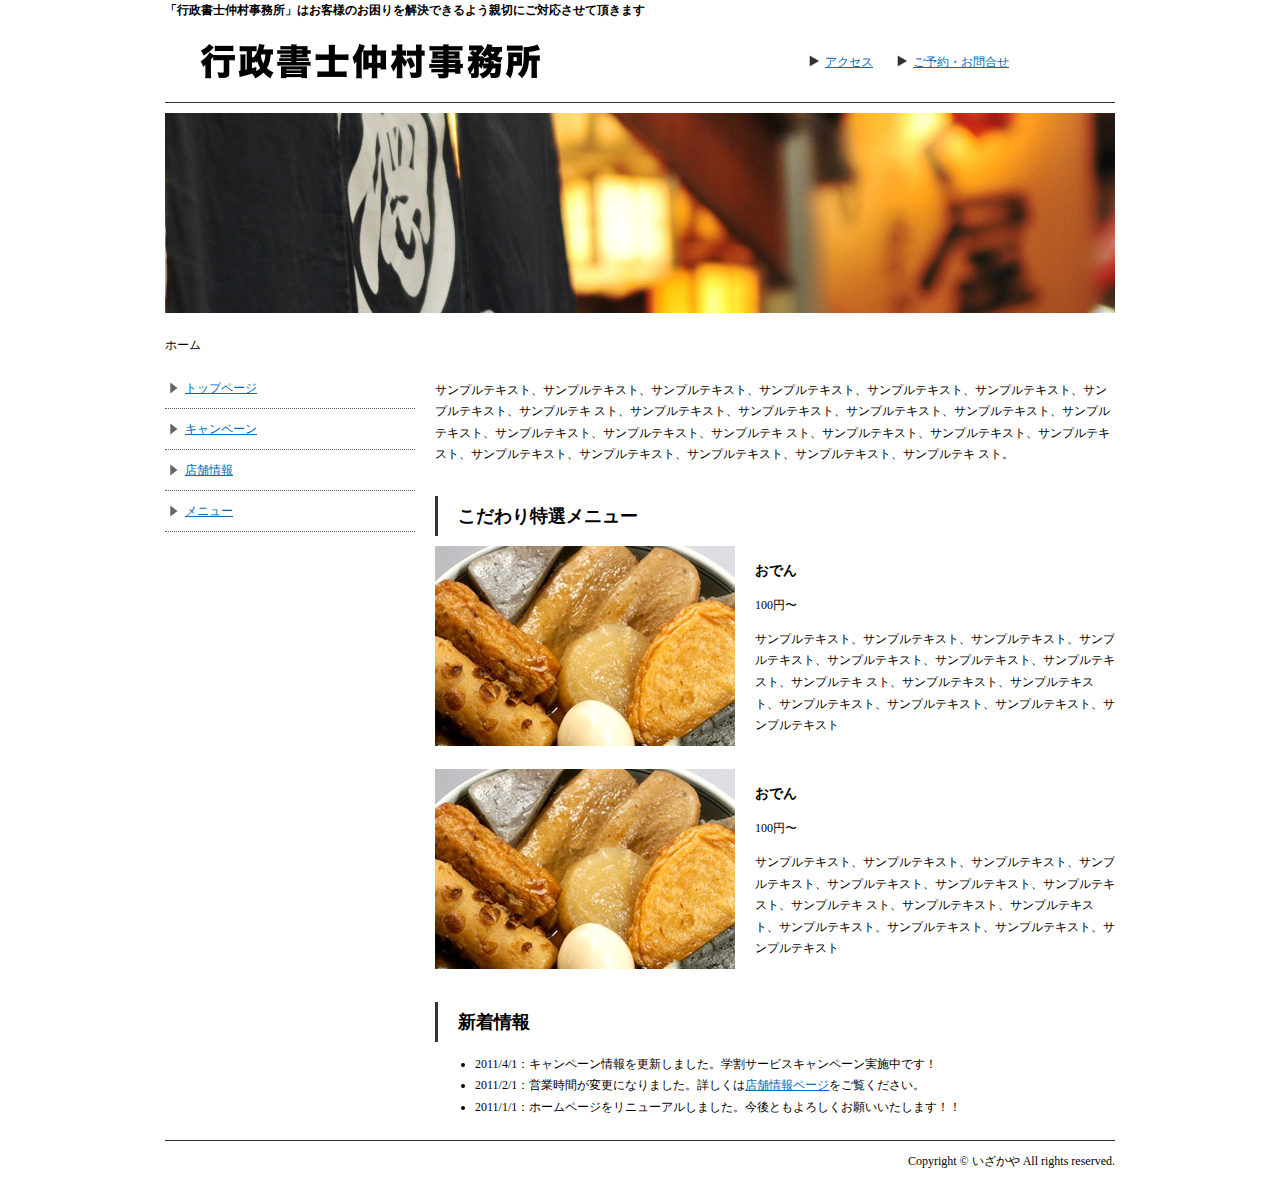
<file: index.html>
<!DOCTYPE html PUBLIC "-//W3C//DTD XHTML 1.0 Transitional//EN" "http://www.w3.org/TR/xhtml1/DTD/xhtml1-transitional.dtd">
<html xmlns="http://www.w3.org/1999/xhtml" xml:lang="ja" lang="ja"><head>
  
  <meta http-equiv="content-type" content="text/html;charset=utf-8" />
  <title>行政書士仲村事務所</title>

  
  
  <meta name="description" content="このページは、ホームページ作成ガイドで無料配布をしている、ホームページテンプレート001のサンプルページです。" />

  
  <meta name="keywords" content="ホームページ,無料,テンプレート" />

  
  <link rel="stylesheet" href="style.css" type="text/css" />

</head><body>
<div id="header">
<h1>「行政書士仲村事務所」はお客様のお困りを解決できるよう親切にご対応させて頂きます</h1>
<div id="page-title"><img src="images/rogo.png" alt="いざかや" height="60" width="430" /></div>
<ul id="submenu">
  <li><a href="shop.html#access">アクセス</a></li>
  <li><a href="inquiry.html">ご予約・お問合せ</a></li>
</ul>
</div>

<div id="content">
<div id="bil-img"><img src="images/bil_img_01.jpg" alt="サンプルイメージ" height="200" width="950" /></div>
<ul id="pan">
  <li>ホーム</li>
</ul>
<div id="main">
<p>サンプルテキスト、サンプルテキスト、サンプルテキスト、サンプルテキスト、サンプルテキスト、サンプルテキスト、サンプルテキスト、サンプルテキ
スト、サンプルテキスト、サンプルテキスト、サンプルテキスト、サンプルテキスト、サンプルテキスト、サンプルテキスト、サンプルテキスト、サンプルテキ
スト、サンプルテキスト、サンプルテキスト、サンプルテキスト、サンプルテキスト、サンプルテキスト、サンプルテキスト、サンプルテキスト、サンプルテキ
スト。
</p>
<h2>こだわり特選メニュー</h2>
<div class="index-menu"> <img src="images/menu_sample.jpg" height="200" width="300" />
<h3>おでん</h3>
100円〜
<p>サンプルテキスト、サンプルテキスト、サンプルテキスト、サンプルテキスト、サンプルテキスト、サンプルテキスト、サンプルテキスト、サンプルテキ
スト、サンプルテキスト、サンプルテキスト、サンプルテキスト、サンプルテキスト、サンプルテキスト、サンプルテキスト</p>
</div>
<div class="index-menu"> <img src="images/menu_sample.jpg" height="200" width="300" />
<h3>おでん</h3>
100円〜
<p>サンプルテキスト、サンプルテキスト、サンプルテキスト、サンプルテキスト、サンプルテキスト、サンプルテキスト、サンプルテキスト、サンプルテキ
スト、サンプルテキスト、サンプルテキスト、サンプルテキスト、サンプルテキスト、サンプルテキスト、サンプルテキスト</p>
</div>
<h2>新着情報</h2>
<ul>
  <li>2011/4/1：キャンペーン情報を更新しました。学割サービスキャンペーン実施中です！</li>
  <li>2011/2/1：営業時間が変更になりました。詳しくは<a href="shop.html">店舗情報ページ</a>をご覧ください。</li>
  <li>2011/1/1：ホームページをリニューアルしました。今後ともよろしくお願いいたします！！</li>
</ul>
</div>
<div id="sidemenu">
<ul class="menu">
  <li><a href="index.html">トップページ</a></li>
  <li><a href="campaign.html">キャンペーン</a></li>
  <li><a href="shop.html">店舗情報</a></li>
  <li><a href="menu.html">メニュー</a></li>
</ul>
</div>
</div>

<div id="footer"> Copyright © いざかや All rights reserved.</div>

</body></html>
</file>
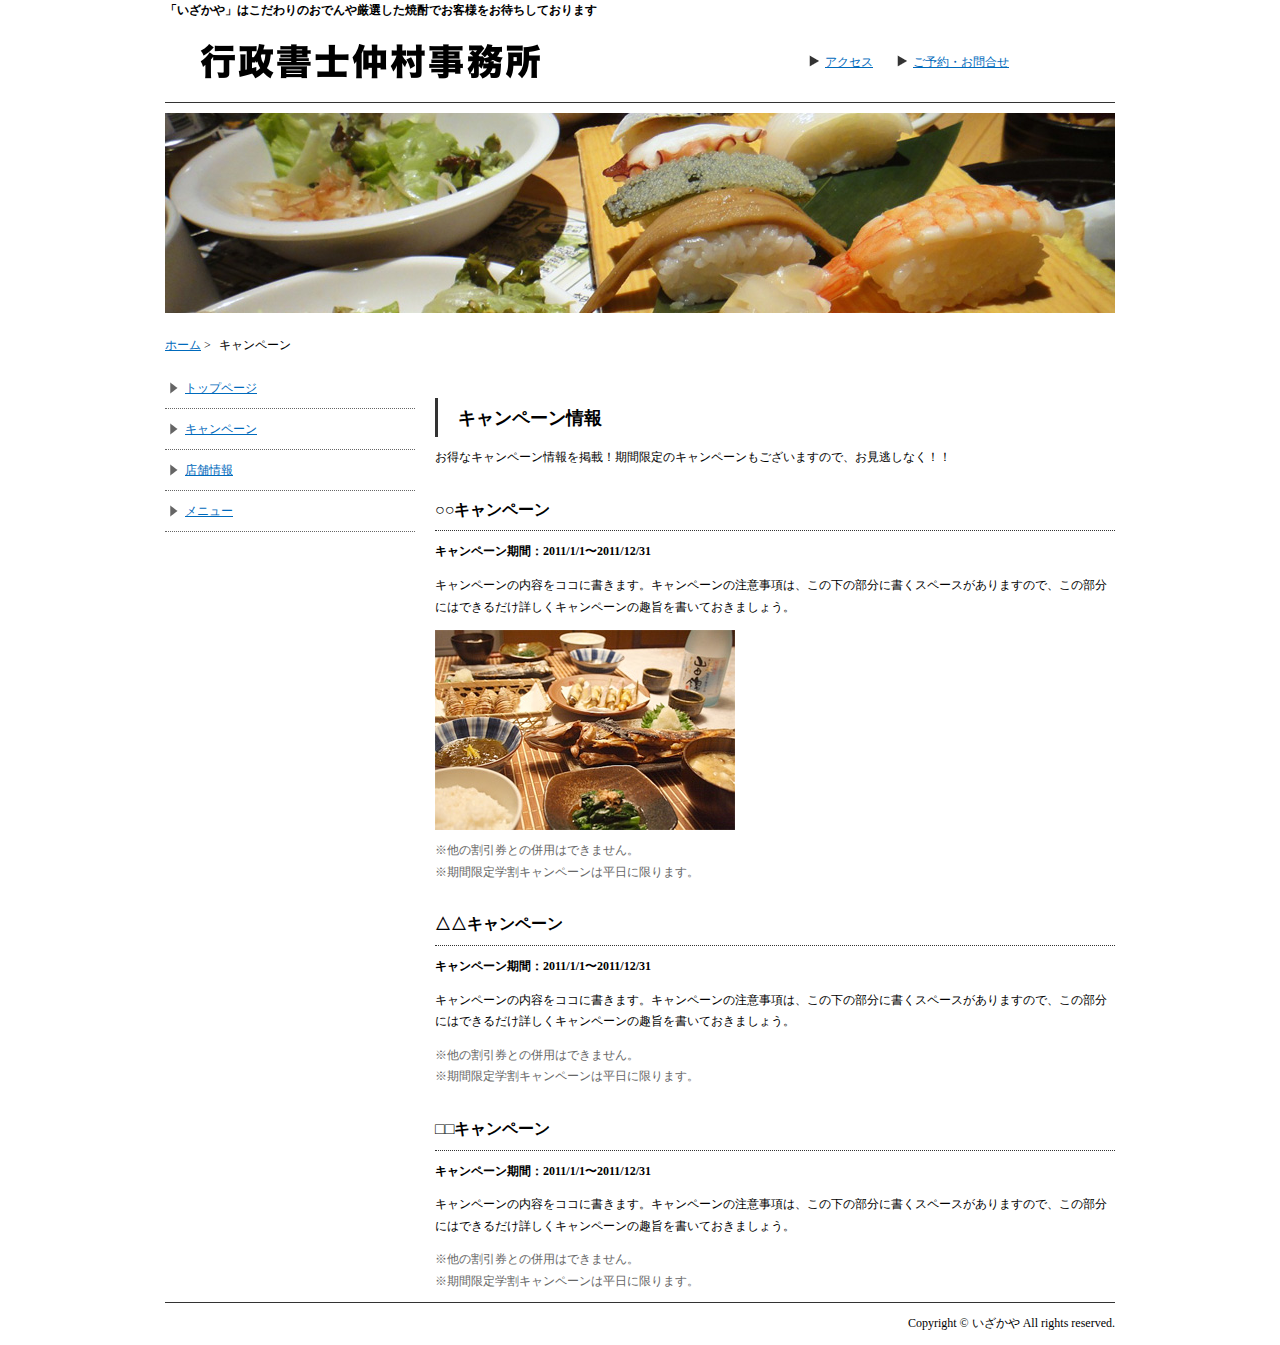
<file: campaign.html>
<!DOCTYPE html PUBLIC "-//W3C//DTD XHTML 1.0 Transitional//EN" "http://www.w3.org/TR/xhtml1/DTD/xhtml1-transitional.dtd">
<html xmlns="http://www.w3.org/1999/xhtml" xml:lang="ja" lang="ja"><head>
<meta http-equiv="content-type" content="text/html;charset=utf-8" />
<title>キャンペーン情報 | こだわりおでんの「いざかや」</title>
<meta name="description" content="このページは、ホームページ作成ガイドで無料配布をしている、ホームページテンプレート001のサンプルページです。" />
<meta name="keywords" content="ホームページ,無料,テンプレート" />
<link rel="stylesheet" href="style.css" type="text/css" />
</head>

<body class="campain">
<div id="header">
<h1>「いざかや」はこだわりのおでんや厳選した焼酎でお客様をお待ちしております</h1>
<div id="page-title"><a href="index.html"><img src="images/rogo.png" width="430" height="60" alt="いざかや"></a></div>

<ul id="submenu">
<li><a href="shop.html#access">アクセス</a></li>
<li><a href="inquiry.html">ご予約・お問合せ</a></li>
</ul>

</div>
<div id="content">

<div id="bil-img"><img src="images/bil_img_04.jpg" alt="サンプルイメージ" height="200" width="950" /></div>
<ul id="pan">
<li><a href="index.html">ホーム</a>&nbsp;&gt;&nbsp;</li>
<li>キャンペーン</li>
</ul>
<div id="main">
<h2>キャンペーン情報</h2>
お得なキャンペーン情報を掲載！期間限定のキャンペーンもございますので、お見逃しなく！！

<h3>○○キャンペーン</h3>
<div class="campaign-date">キャンペーン期間：2011/1/1〜2011/12/31</div>
<p>キャンペーンの内容をココに書きます。キャンペーンの注意事項は、この下の部分に書くスペースがありますので、この部分にはできるだけ詳しくキャンペーンの趣旨を書いておきましょう。</p>
<img src="images/menu_sample_2.jpg" width="300" height="200" />
<div class="campaign-description">
※他の割引券との併用はできません。<br />
※期間限定学割キャンペーンは平日に限ります。
</div>

<h3>△△キャンペーン</h3>
<div class="campaign-date">キャンペーン期間：2011/1/1〜2011/12/31</div>
<p>キャンペーンの内容をココに書きます。キャンペーンの注意事項は、この下の部分に書くスペースがありますので、この部分にはできるだけ詳しくキャンペーンの趣旨を書いておきましょう。</p>
<div class="campaign-description">
※他の割引券との併用はできません。<br />
※期間限定学割キャンペーンは平日に限ります。
</div>

<h3>□□キャンペーン</h3>
<div class="campaign-date">キャンペーン期間：2011/1/1〜2011/12/31</div>
<p>キャンペーンの内容をココに書きます。キャンペーンの注意事項は、この下の部分に書くスペースがありますので、この部分にはできるだけ詳しくキャンペーンの趣旨を書いておきましょう。</p>
<div class="campaign-description">
※他の割引券との併用はできません。<br />
※期間限定学割キャンペーンは平日に限ります。
</div>


</div>
<div id="sidemenu">
<ul class="menu">
<li><a href="index.html">トップページ</a></li>
<li><a href="campaign.html">キャンペーン</a></li>
<li><a href="shop.html">店舗情報</a></li>
<li><a href="menu.html">メニュー</a></li>
</ul>
</div>
</div>

<div id="footer"> Copyright © いざかや All rights reserved.</div>

</body></html>
</file>
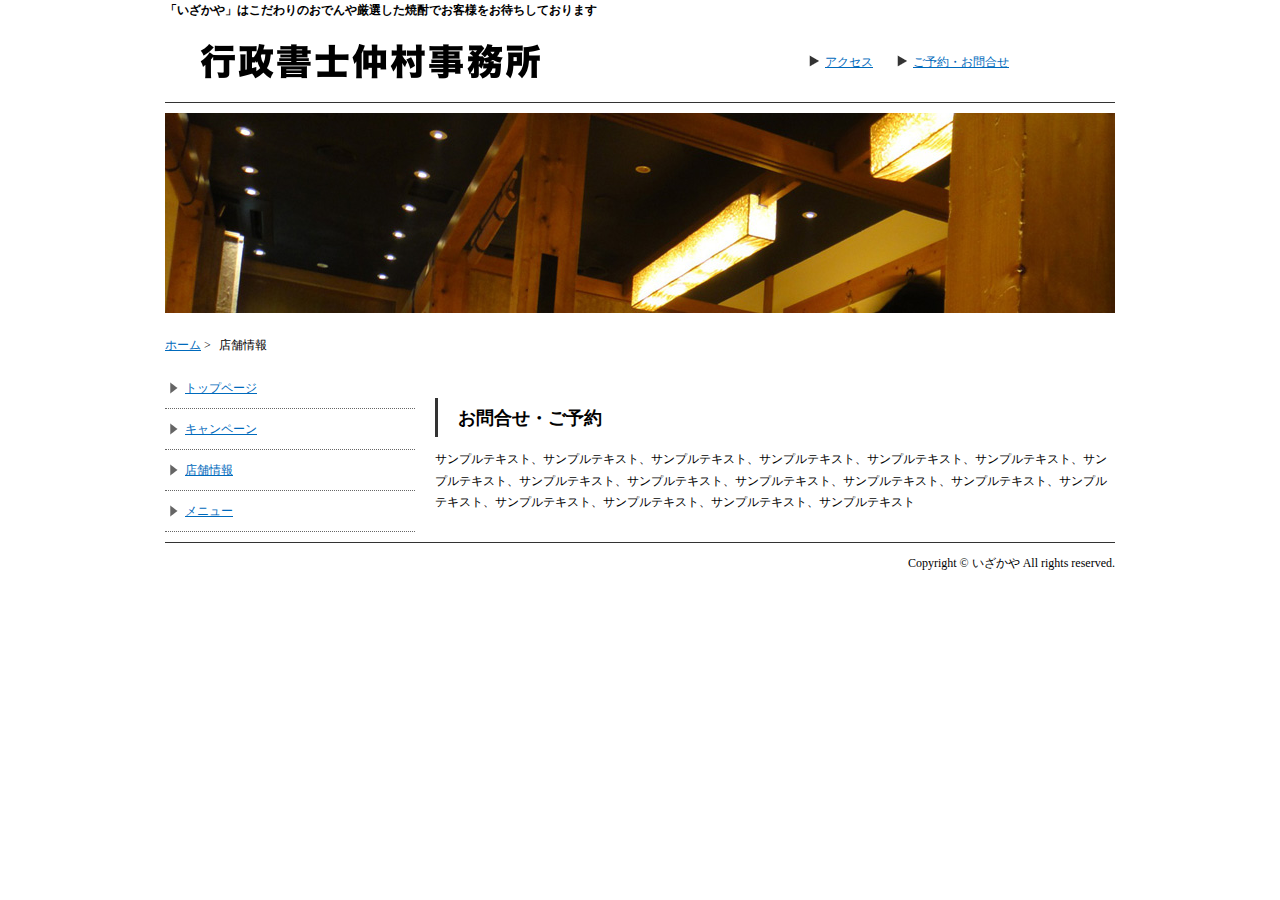
<file: inquiry.html>
<!DOCTYPE html PUBLIC "-//W3C//DTD XHTML 1.0 Transitional//EN" "http://www.w3.org/TR/xhtml1/DTD/xhtml1-transitional.dtd">
<html xmlns="http://www.w3.org/1999/xhtml" xml:lang="ja" lang="ja"><head>
<meta http-equiv="content-type" content="text/html;charset=utf-8" />
<title>お問い合わせ・ご予約 | こだわりおでんの「いざかや」</title>
<meta name="description" content="このページは、ホームページ作成ガイドで無料配布をしている、ホームページテンプレート001のサンプルページです。" />
<meta name="keywords" content="ホームページ,無料,テンプレート" />
<link rel="stylesheet" href="style.css" type="text/css" />
</head>

<body>
<div id="header">
<h1>「いざかや」はこだわりのおでんや厳選した焼酎でお客様をお待ちしております</h1>
<div id="page-title"><a href="index.html"><img src="images/rogo.png" width="430" height="60" alt="いざかや"></a></div>

<ul id="submenu">
<li><a href="shop.html#access">アクセス</a></li>
<li><a href="inquiry.html">ご予約・お問合せ</a></li>
</ul>

</div>
<div id="content">

<div id="bil-img"><img src="images/bil_img_03.jpg" alt="サンプルイメージ" height="200" width="950" /></div>

<ul id="pan">
<li><a href="index.html">ホーム</a>&nbsp;&gt;&nbsp;</li>
<li>店舗情報</li>
</ul>

<div id="main">
<h2>お問合せ・ご予約</h2>
<p>サンプルテキスト、サンプルテキスト、サンプルテキスト、サンプルテキスト、サンプルテキスト、サンプルテキスト、サンプルテキスト、サンプルテキスト、サンプルテキスト、サンプルテキスト、サンプルテキスト、サンプルテキスト、サンプルテキスト、サンプルテキスト、サンプルテキスト、サンプルテキスト、サンプルテキスト</p>


</div>
<div id="sidemenu">
<ul class="menu">
<li><a href="index.html">トップページ</a></li>
<li><a href="campaign.html">キャンペーン</a></li>
<li><a href="shop.html">店舗情報</a></li>
<li><a href="menu.html">メニュー</a></li>
</ul>
</div>
</div>

<div id="footer"> Copyright © いざかや All rights reserved.</div>

</body></html>
</file>
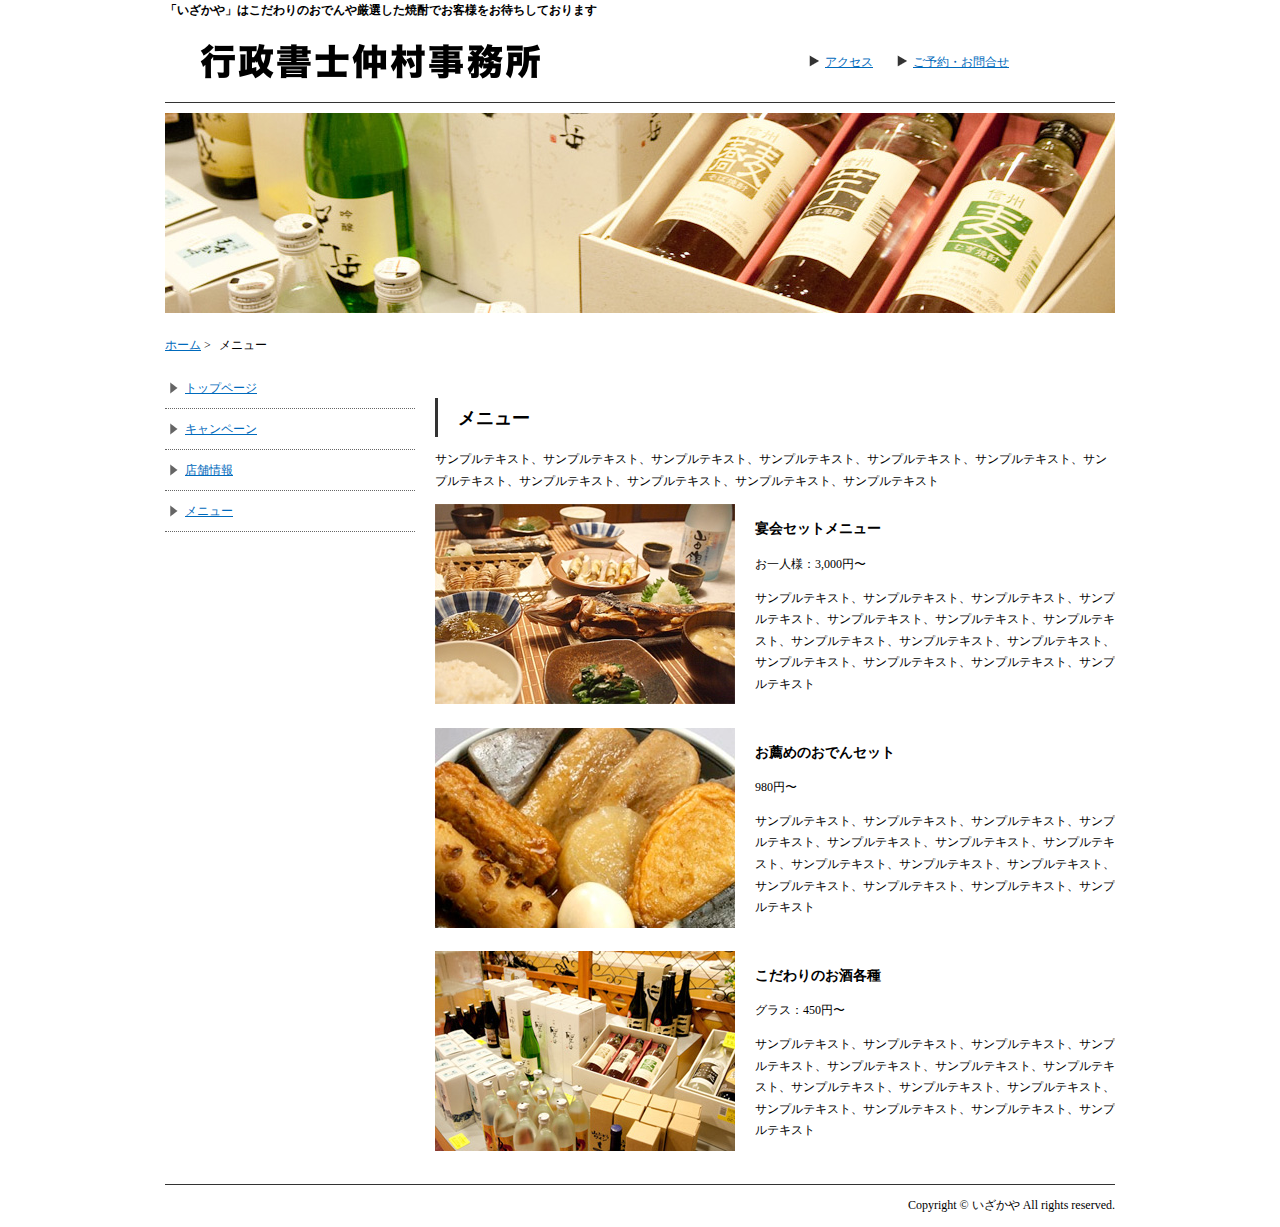
<file: menu.html>
<!DOCTYPE html PUBLIC "-//W3C//DTD XHTML 1.0 Transitional//EN" "http://www.w3.org/TR/xhtml1/DTD/xhtml1-transitional.dtd">
<html xmlns="http://www.w3.org/1999/xhtml" xml:lang="ja" lang="ja"><head>
<meta http-equiv="content-type" content="text/html;charset=utf-8" />
<title>メニュー | こだわりおでんの「いざかや」</title>
<meta name="description" content="このページは、ホームページ作成ガイドで無料配布をしている、ホームページテンプレート001のサンプルページです。" />
<meta name="keywords" content="ホームページ,無料,テンプレート" />
<link rel="stylesheet" href="style.css" type="text/css" />
</head>

<body>
<div id="header">
<h1>「いざかや」はこだわりのおでんや厳選した焼酎でお客様をお待ちしております</h1>
<div id="page-title"><a href="index.html"><img src="images/rogo.png" width="430" height="60" alt="いざかや"></a></div>

<ul id="submenu">
<li><a href="shop.html#access">アクセス</a></li>
<li><a href="inquiry.html">ご予約・お問合せ</a></li>
</ul>

</div>
<div id="content">

<div id="bil-img"><img src="images/bil_img_02.jpg" alt="サンプルイメージ" height="200" width="950" /></div>

<ul id="pan">
<li><a href="index.html">ホーム</a>&nbsp;&gt;&nbsp;</li>
<li>メニュー</li>
</ul>

<div id="main">
<h2>メニュー</h2>
<p>
サンプルテキスト、サンプルテキスト、サンプルテキスト、サンプルテキスト、サンプルテキスト、サンプルテキスト、サンプルテキスト、サンプルテキスト、サンプルテキスト、サンプルテキスト、サンプルテキスト
</p>


<div class="index-menu">
	<img src="images/menu_sample_2.jpg" width="300" height="200" />
	<h3>宴会セットメニュー</h3>
	お一人様：3,000円〜
	<p>サンプルテキスト、サンプルテキスト、サンプルテキスト、サンプルテキスト、サンプルテキスト、サンプルテキスト、サンプルテキスト、サンプルテキスト、サンプルテキスト、サンプルテキスト、サンプルテキスト、サンプルテキスト、サンプルテキスト、サンプルテキスト</p>
</div>

<div class="index-menu">
	<img src="images/menu_sample.jpg" width="300" height="200" />
	<h3>お薦めのおでんセット</h3>
	980円〜
	<p>サンプルテキスト、サンプルテキスト、サンプルテキスト、サンプルテキスト、サンプルテキスト、サンプルテキスト、サンプルテキスト、サンプルテキスト、サンプルテキスト、サンプルテキスト、サンプルテキスト、サンプルテキスト、サンプルテキスト、サンプルテキスト</p>
</div>

<div class="index-menu">
	<img src="images/menu_sample_3.jpg" width="300" height="200" />
	<h3>こだわりのお酒各種</h3>
	グラス：450円〜
	<p>サンプルテキスト、サンプルテキスト、サンプルテキスト、サンプルテキスト、サンプルテキスト、サンプルテキスト、サンプルテキスト、サンプルテキスト、サンプルテキスト、サンプルテキスト、サンプルテキスト、サンプルテキスト、サンプルテキスト、サンプルテキスト</p>
</div>

</div>
<div id="sidemenu">
<ul class="menu">
<li><a href="index.html">トップページ</a></li>
<li><a href="campaign.html">キャンペーン</a></li>
<li><a href="shop.html">店舗情報</a></li>
<li><a href="menu.html">メニュー</a></li>
</ul>
</div>
</div>

<div id="footer"> Copyright © いざかや All rights reserved.</div>

</body></html>
</file>
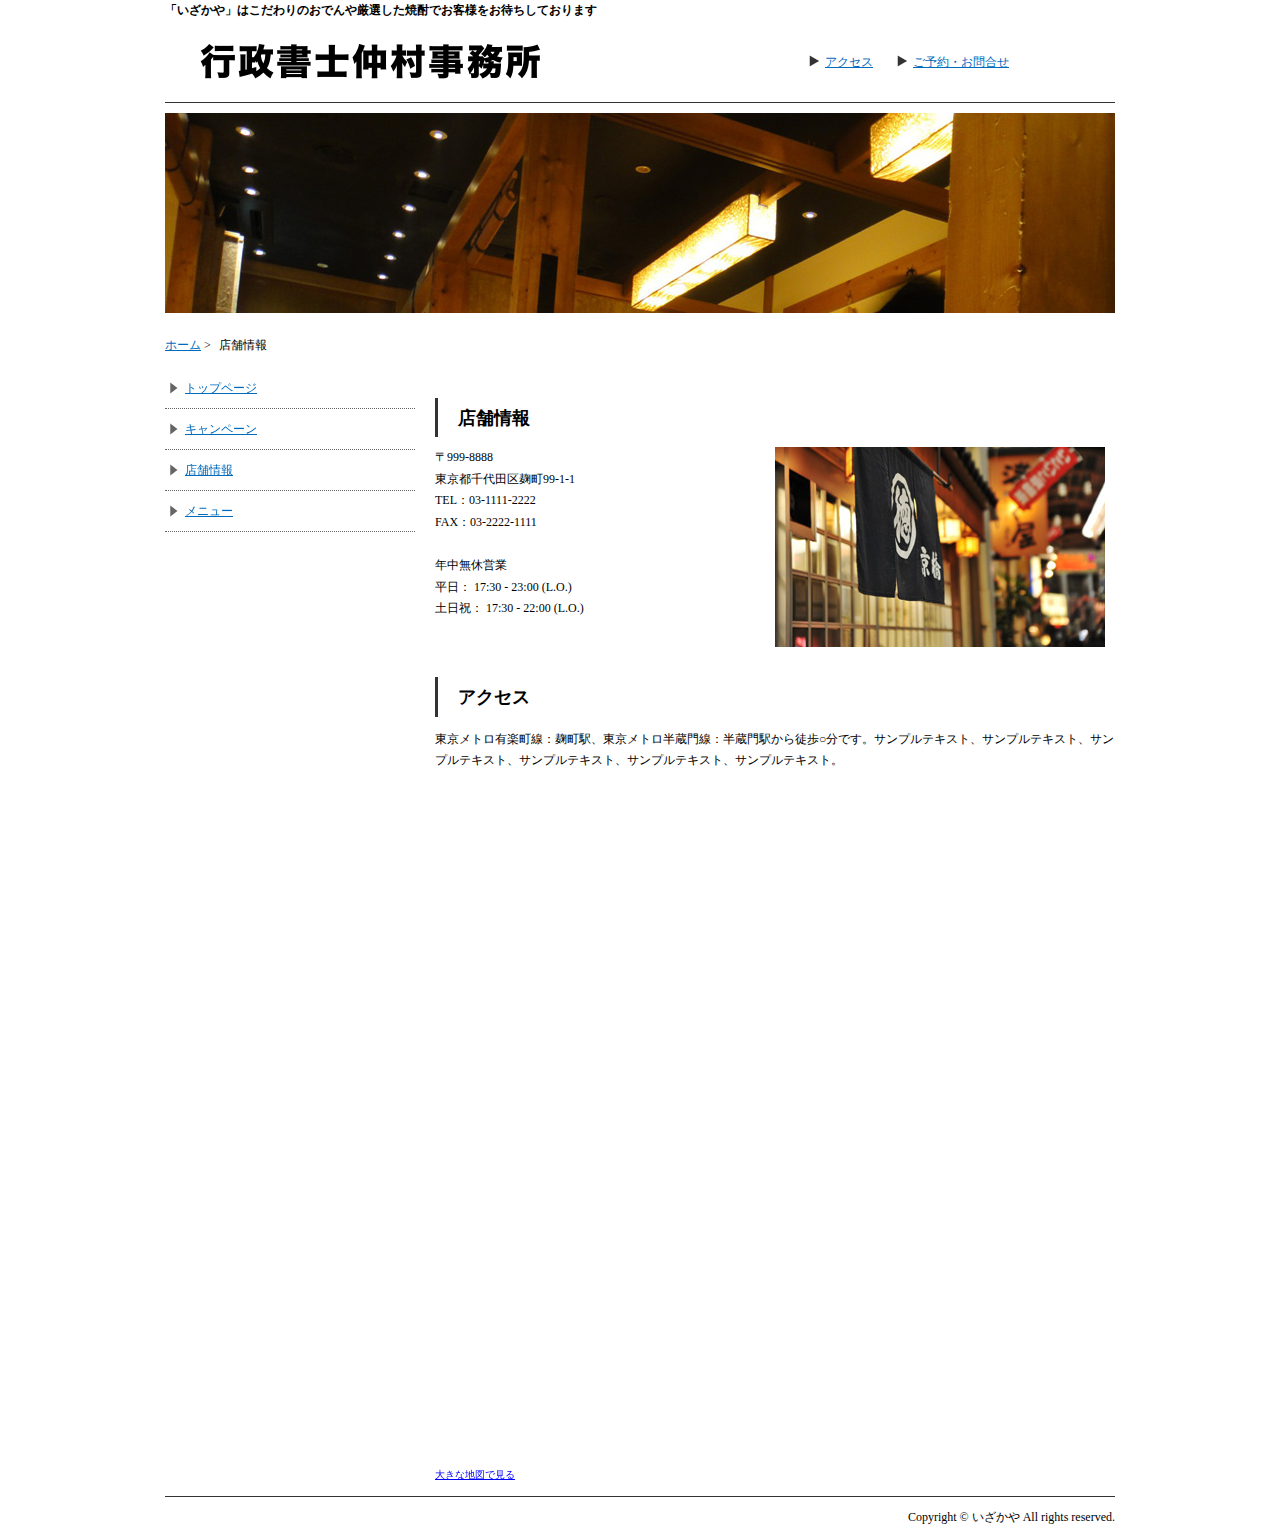
<file: shop.html>
<!DOCTYPE html PUBLIC "-//W3C//DTD XHTML 1.0 Transitional//EN" "http://www.w3.org/TR/xhtml1/DTD/xhtml1-transitional.dtd">
<html xmlns="http://www.w3.org/1999/xhtml" xml:lang="ja" lang="ja"><head>
<meta http-equiv="content-type" content="text/html;charset=utf-8" />
<title>店舗情報 | こだわりおでんの「いざかや」</title>
<meta name="description" content="このページは、ホームページ作成ガイドで無料配布をしている、ホームページテンプレート001のサンプルページです。" />
<meta name="keywords" content="ホームページ,無料,テンプレート" />
<link rel="stylesheet" href="style.css" type="text/css" />
</head>

<body>
<div id="header">
<h1>「いざかや」はこだわりのおでんや厳選した焼酎でお客様をお待ちしております</h1>
<div id="page-title"><a href="index.html"><img src="images/rogo.png" width="430" height="60" alt="いざかや"></a></div>

<ul id="submenu">
<li><a href="shop.html#access">アクセス</a></li>
<li><a href="inquiry.html">ご予約・お問合せ</a></li>
</ul>

</div>
<div id="content">

<div id="bil-img"><img src="images/bil_img_03.jpg" alt="サンプルイメージ" height="200" width="950" /></div>

<ul id="pan">
<li><a href="index.html">ホーム</a>&nbsp;&gt;&nbsp;</li>
<li>店舗情報</li>
</ul>

<div id="main">
<h2>店舗情報</h2>

<div id="shop-info">
<div id="shop-desc">
〒999-8888<br />
東京都千代田区麹町99-1-1<br />
TEL：03-1111-2222<br />
FAX：03-2222-1111<br />
<br />

年中無休営業<br />
平日： 17:30 - 23:00 (L.O.)<br />
土日祝： 17:30 - 22:00 (L.O.)

</div>
<img src="images/shop_img_1.jpg" width="330" height="200" />
</div>

<a name="access"></a>
<h2>アクセス</h2>
<p>
東京メトロ有楽町線：麹町駅、東京メトロ半蔵門線：半蔵門駅から徒歩○分です。サンプルテキスト、サンプルテキスト、サンプルテキスト、サンプルテキスト、サンプルテキスト、サンプルテキスト。
</p>
<iframe width="680" height="680" frameborder="0" scrolling="no" marginheight="0" marginwidth="0" src="http://maps.google.co.jp/maps?q=%E6%9D%B1%E4%BA%AC%E9%83%BD%E5%8D%83%E4%BB%A3%E7%94%B0%E5%8C%BA%E9%BA%B9%E7%94%BA1-1-1&amp;oe=utf-8&amp;hl=ja&amp;client=firefox-a&amp;ie=UTF8&amp;hq=&amp;hnear=%E6%9D%B1%E4%BA%AC%E9%83%BD%E5%8D%83%E4%BB%A3%E7%94%B0%E5%8C%BA%E9%BA%B9%E7%94%BA%EF%BC%91%E4%B8%81%E7%9B%AE%EF%BC%91%E2%88%92%EF%BC%91&amp;gl=jp&amp;ll=35.683715,139.743455&amp;spn=0.011329,0.026157&amp;t=m&amp;z=14&amp;vpsrc=0&amp;brcurrent=3,0x60188c708ac858c5:0xcb437e2d0ffe3d61,0,0x60188c70f59ec249:0xb85949b38ddb423d&amp;output=embed"></iframe><br /><small><a href="http://maps.google.co.jp/maps?q=%E6%9D%B1%E4%BA%AC%E9%83%BD%E5%8D%83%E4%BB%A3%E7%94%B0%E5%8C%BA%E9%BA%B9%E7%94%BA1-1-1&amp;oe=utf-8&amp;hl=ja&amp;client=firefox-a&amp;ie=UTF8&amp;hq=&amp;hnear=%E6%9D%B1%E4%BA%AC%E9%83%BD%E5%8D%83%E4%BB%A3%E7%94%B0%E5%8C%BA%E9%BA%B9%E7%94%BA%EF%BC%91%E4%B8%81%E7%9B%AE%EF%BC%91%E2%88%92%EF%BC%91&amp;gl=jp&amp;ll=35.683715,139.743455&amp;spn=0.011329,0.026157&amp;t=m&amp;z=14&amp;vpsrc=0&amp;brcurrent=3,0x60188c708ac858c5:0xcb437e2d0ffe3d61,0,0x60188c70f59ec249:0xb85949b38ddb423d&amp;source=embed" style="color:#0000FF;text-align:left">大きな地図で見る</a></small>

</div>
<div id="sidemenu">
<ul class="menu">
<li><a href="index.html">トップページ</a></li>
<li><a href="campaign.html">キャンペーン</a></li>
<li><a href="shop.html">店舗情報</a></li>
<li><a href="menu.html">メニュー</a></li>
</ul>
</div>
</div>

<div id="footer"> Copyright © いざかや All rights reserved.</div>

</body></html>
</file>
<file: style.css>
body{
	margin:0;
	padding:0;
	font-size:12px;
	line-height:180%;
}
a:link{
	color:#006abc;
}
a:hover{
	color:#bc0000;
}
#header{
	width:950px;
	margin:0 auto;
	border-bottom:1px solid #333;
	overflow:auto;
}
	#header h1{
		font-size:12px;
		margin:0;
	}
	#page-title{
		font-size:18px;
		margin:10px 0;
		float:left;
		width:600px;
	}
	#adress{
		margin:20px 0;
		float:right;
	}
	#submenu{
		overflow:auto;
		line-height:60px;
		margin:10px 0;
	}
	#submenu li{
		background:url(images/header_menu_bg.png) no-repeat;
		float:left;
		list-style:none;
		padding:0 20px;
	}

#content{
	width:950px;
	margin:10px auto;
	overflow:auto;
}
#bil-img{
	margin:0 0 20px 0;
}

#main{
	float:right;
	width:680px;
	margin-left:20px;
}
	#main .left{
		float:left;
	}
	#main h2{
		border-left:3px solid #333;
		margin:30px 0 10px 0;
		padding:10px 0 8px 20px;
	}
	.index-menu{
		overflow:auto;
		margin-bottom:20px;
	}
	.index-menu img{
		float:left;
		padding-right:20px;
	}
	#shop-info{
		overflow:auto;
	}
	#shop-desc{
		float:left;
		width:330px;
		padding-right:10px;
	}
	#shop-info .shop-img{
		float:right;
	}
	.campain h3{
		border-bottom:1px dotted #333;
		margin:20px 0 10px 0;
		padding:10px 0;
		font-size:16px;
	}
#pan{
	margin:0;
	padding:0 0 10px 0;
	list-style:none;
	line-height:25px;
	overflow:auto;
}
	#pan li{
		float:left;
		padding-right:5px;
		display: inline;
	}
#sidemenu{
	float:left;
	width:250px;
}
	#sidemenu .menu{
		margin:0;
		padding:0;
		list-style:none;
	}
	#sidemenu .menu li{
		border-bottom:1px dotted #666;
		line-height:40px;
	}
	#sidemenu .menu li a{
		background:url(images/menu_bg.png) no-repeat;
		display:block;
		padding-left:20px;
	}
	#sidemenu .menu li a:hover{
		background:url(images/menu_bg_hover.png) no-repeat #fff8ed;
	}
	#sidemenu .end{
		border-bottom:1px solid #666;
	}
#footer{
	border-top:1px solid #333;
	width:950px;
	margin:0 auto;
	clear:both;
	text-align:right;
	padding:10px 0;
}
	#footer a{
		color:#333;
		text-decoration:none;
	}

.clear{
	clear:both;
}
.campaign-date{
	font-weight:bold;
}
.campaign-description{
	color:#666;
	margin-top:10px;
}
</file>
